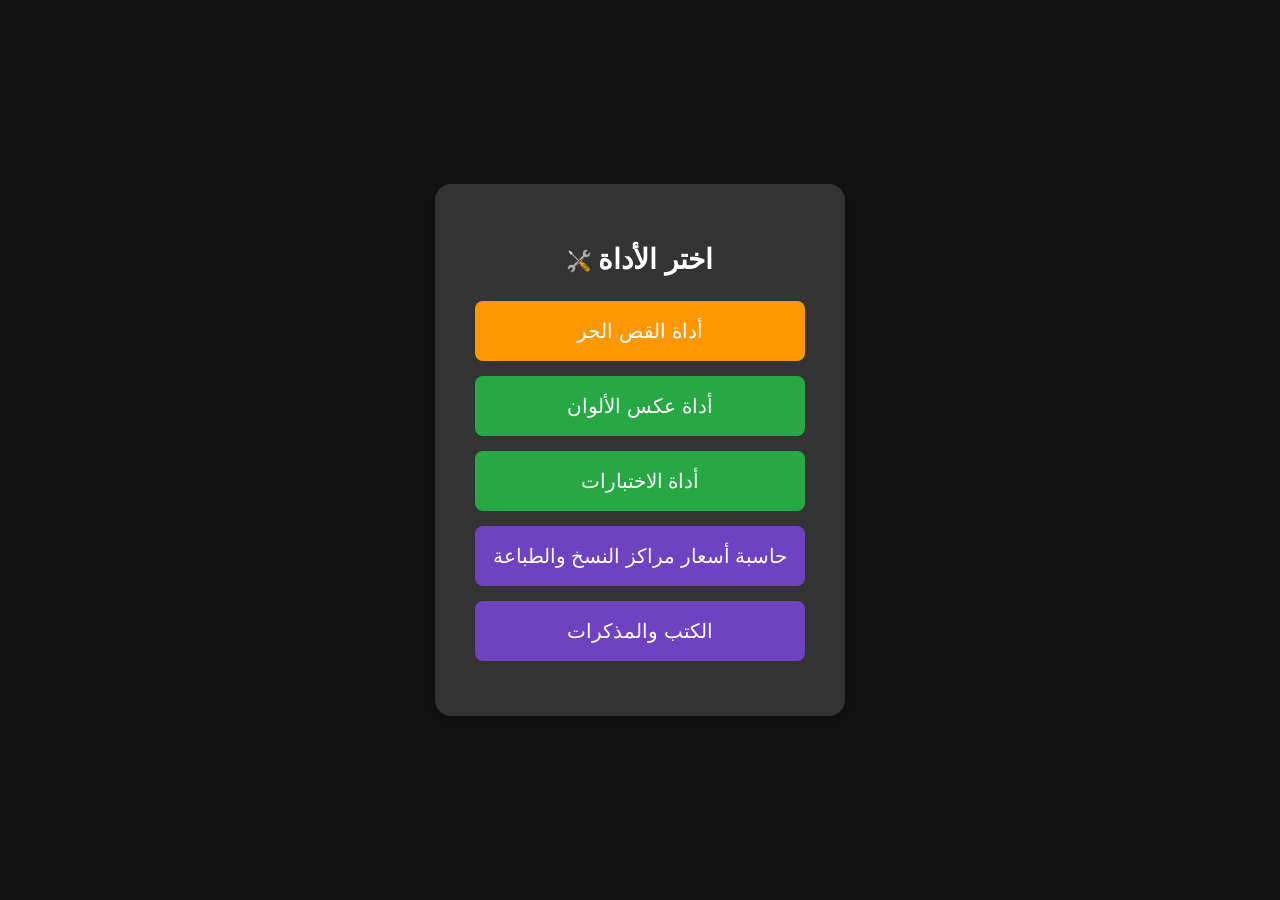
<file: index.html>
<!DOCTYPE html>
<html lang="ar">
<head>
<meta charset="UTF-8">
<meta name="viewport" content="width=device-width, initial-scale=1.0">
<title>اختر الأداة</title>
<link rel="icon" href="5109515.png" type="image/png">
<style>
    body {
        font-family: "Segoe UI", Tahoma, Geneva, Verdana, sans-serif;
        background-color: #121212;
        color: #ffffff;
        display: flex;
        justify-content: center;
        align-items: center;
        height: 100vh;
        margin: 0;
    }
    .container {
        background-color: #333333;
        border-radius: 16px;
        box-shadow: 0 6px 18px rgba(0, 0, 0, 0.3);
        padding: 40px;
        max-width: 90%;
        text-align: center;
        position: relative;
        transition: box-shadow 0.2s ease;
    }
    h1 {
        font-size: 28px;
        margin-bottom: 25px;
        color: #ffffff;
    }
    .button {
        background-color: #007bff;
        color: #ffffff;
        padding: 18px;
        font-size: 20px;
        margin: 15px 0;
        border: none;
        border-radius: 8px;
        cursor: pointer;
        text-decoration: none;
        display: block;
        transition: background-color 0.3s ease, box-shadow 0.2s ease;
    }
    .button:hover {
        background-color: #0056b3;
    }
    .button.secondary {
        background-color: #28a745;
    }
    .button.secondary:hover {
        background-color: #1e7e34;
    }
    .button.cutter {
        background-color: #ff9800;
    }
    .button.cutter:hover {
        background-color: #e68a00;
    }
    .button.price-calculator {
        background-color: #6f42c1;
    }
    .button.price-calculator:hover {
        background-color: #5a35a3;
    }

    /* Neon effect on mouse hover */
    .container:hover {
        box-shadow: 0 0 20px rgba(58, 150, 255, 0.6), 0 0 30px rgba(58, 150, 255, 0.4), 0 0 40px rgba(58, 150, 255, 0.3);
    }

    /* Responsive design for smaller screens */
    @media (max-width: 600px) {
        .container {
            padding: 20px;
            max-width: 100%;
        }
        h1 {
            font-size: 20px;
        }
        .button {
            font-size: 16px;
            padding: 12px;
        }
    }
</style>
</head>
<body>

<div class="container">
    <h1>
        <img src="5109515.png" alt="Icon" style="width: 24px; height: 24px; vertical-align: middle;">
        اختر الأداة
    </h1>
    <a href="Freecutter.html" class="button cutter">أداة القص الحر</a>
    <a href="invertcolortool.html" class="button secondary">أداة عكس الألوان</a>
    <a href="exams_a4_to_a3.html" class="button secondary">أداة الاختبارات</a>
    <a href="Copy-and-Print-Centers-Price-Calculator.html" class="button price-calculator">حاسبة أسعار مراكز النسخ والطباعة</a>
    <a href="https://drive.google.com/drive/folders/1VF1eskqJpM4VSRLbNyjpwdum4BSv_qdd?usp=sharing" class="button price-calculator">الكتب والمذكرات</a>
</div>
    

</body>
</html>
</file>
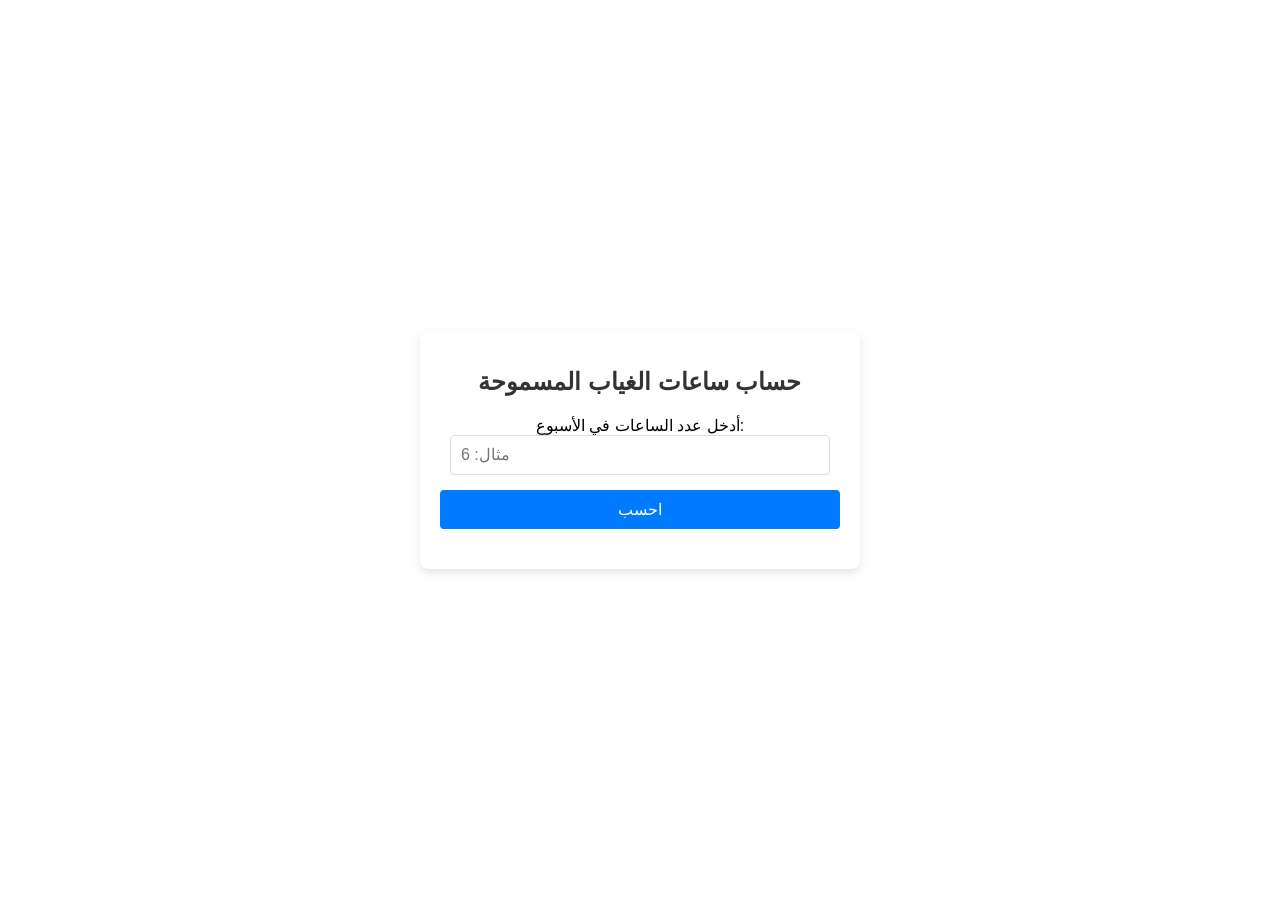
<file: tool-1.html>
<!DOCTYPE html>
<html lang="ar">
<head>
<meta charset="UTF-8">
<meta name="viewport" content="width=device-width, initial-scale=1.0">
<title>حساب ساعات الغياب المسموحة</title>
<style>
    body {
        font-family: Arial, sans-serif;
        background-color: #ffffff;
        display: flex;
        justify-content: center;
        align-items: center;
        height: 100vh;
        margin: 0;
    }
    .container {
        background-color: #ffffff;
        border-radius: 8px;
        box-shadow: 0 4px 8px rgba(0, 0, 0, 0.1);
        padding: 20px;
        max-width: 90%; /* استخدام نسبة مئوية لضمان التناسب مع الشاشات الصغيرة */
        width: 400px;
        text-align: center;
    }
    h1 {
        font-size: 24px;
        margin-bottom: 20px;
        color: #333;
    }
    input[type="number"] {
        padding: 10px;
        font-size: 16px;
        width: calc(100% - 20px); /* اجعل العرض يأخذ كامل الحاوية مع مراعاة الحواف */
        margin-bottom: 15px;
        border: 1px solid #ddd;
        border-radius: 4px;
        box-sizing: border-box; /* التأكد من أن العرض يشمل الحواف */
    }
    button {
        background-color: #007bff;
        color: #ffffff;
        padding: 10px;
        font-size: 16px;
        width: 100%;
        border: none;
        border-radius: 4px;
        cursor: pointer;
    }
    button:hover {
        background-color: #0056b3;
    }
    .result {
        margin-top: 20px;
        font-size: 18px;
        color: #333;
    }
    .notes {
        color: #333;
        font-size: 16px; /* تكبير حجم الخط */
        margin-top: 10px;
        text-align: right;
        direction: rtl; /* جعل النص من اليمين لليسار */
        line-height: 1.8; /* تباعد بين الأسطر */
    }
</style>
</head>
<body>

<div class="container">
    <h1>حساب ساعات الغياب المسموحة</h1>
    <label for="weekly-hours">أدخل عدد الساعات في الأسبوع:</label>
    <input type="number" id="weekly-hours" placeholder="مثال: 6">
    <button onclick="calculateAbsence()">احسب</button>
    <div id="result" class="result"></div>
</div>

<script>
function calculateAbsence() {
    const weeklyHours = parseFloat(document.getElementById('weekly-hours').value);
    const termWeeks = 16;
    const absencePercentage = 0.15;
    
    if (!isNaN(weeklyHours) && weeklyHours > 0) {
        const totalHours = weeklyHours * termWeeks;
        const allowedAbsenceHours = Math.floor(totalHours * absencePercentage);
        const hourEffect = ((1 / totalHours) * 100).toFixed(9);
        
        document.getElementById('result').innerHTML = `
            <p>عدد الساعات المسموح بها للغياب: <strong>${allowedAbsenceHours}</strong> ساعة</p>
            <p>تأثير كل ساعة غياب: <strong>${hourEffect}%</strong> من إجمالي الساعات</p>
            <div class="notes">
                <p>1- كل مادة في الترم يسمح الغياب فيها بنسبة 15% من عدد الساعات في الترم كاملاً.</p>
                <p>2- اللاب والثيوري تحسب ساعاتهم في الأسبوع معًا في نسبة واحدة من 15%.</p>
                <p>3- تم حذف الفواصل لأنها لا تمثل ساعة كاملة (بتلقم حرمان).</p>
                <p>4- الترم الواحد يحسب ب 16 اسبوع وليس 15.</p>
                <p class="bold-text">5- الجامعة تحسب الفواصل كاملة وتظربها بعدد ساعات غيابك بعدها تقرب لفاصلتين في النسبة النهائية.</p>

            </div>
        `;
    } else {
        document.getElementById('result').innerHTML = "<p style='color: red;'>يرجى إدخال عدد صحيح للساعات في الأسبوع.</p>";
    }
}
</script>

</body>
</html>
</file>
